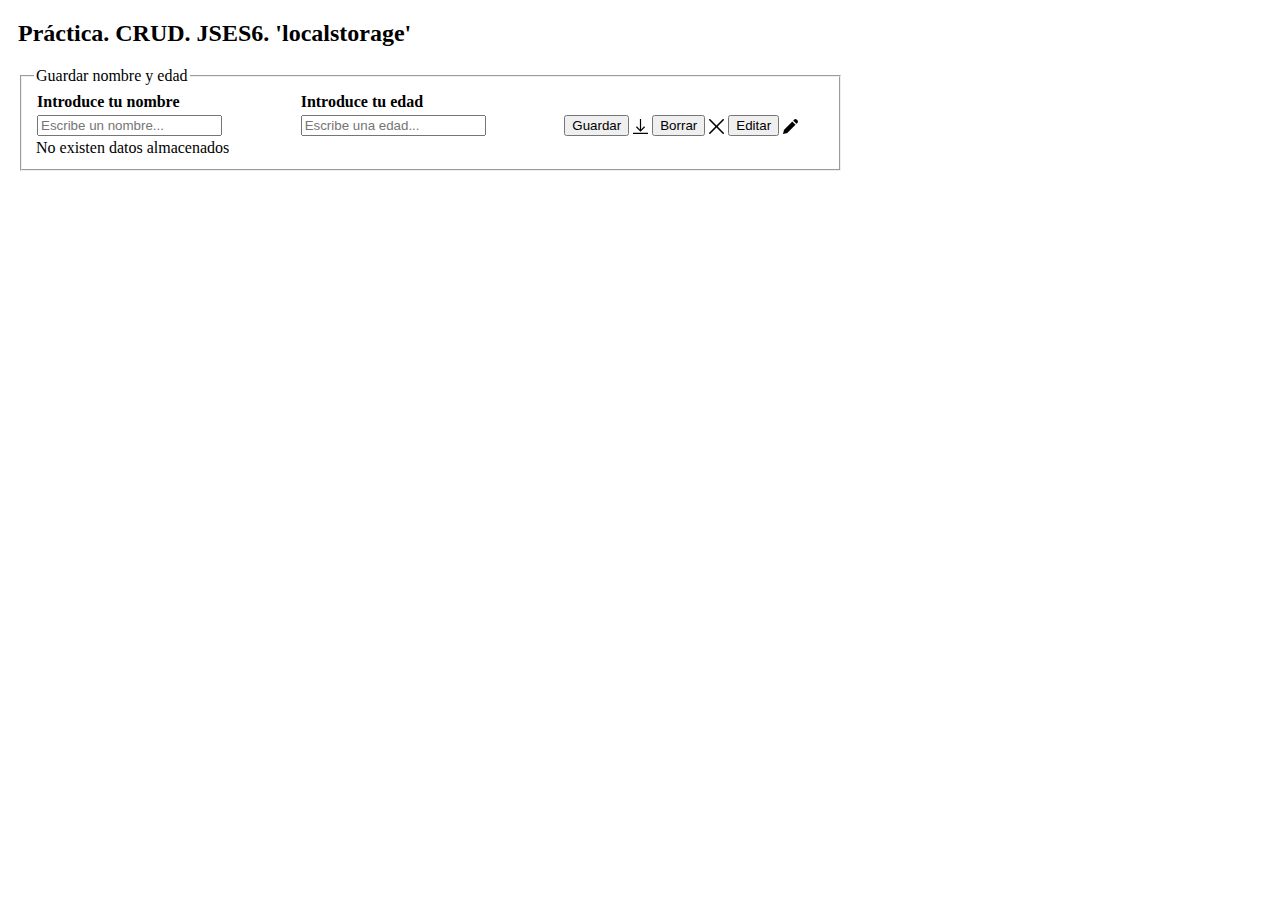
<file: index.html>
<!DOCTYPE html>
<html lang="es">

<head>
	<meta charset="UTF-8">
	<meta http-equiv="X-UA-Compatible" content="IE=edge">
	<meta name="viewport" content="width=device-width, initial-scale=1.0">
	<script defer src="./js/modificarDato.js" type="text/javascript"></script>
	<script defer src="./js/cargarDatosParaModificar.js" type="text/javascript"></script>
	<script defer src="./js/mostrarDatos.js" type="text/javascript"></script>
	<script defer src="./js/borrarDato.js" type="text/javascript"></script>
	<script defer src="./js/grabarDato.js" type="text/javascript"></script>
	<script defer src="./js/script.js" type="text/javascript"></script>
	<link rel="stylesheet" href="./css/styles.css" />
	<link href="./img/favicon.ico" rel="icon" type="image/x-icon" >
	<title>LocalStorage</title>
</head>

<body>
	<div id="contenedor">
		<h2>Práctica. CRUD. JSES6. 'localstorage'</h2>
<!-- 		<form id="form1" action="#" method="post"> -->
			<fieldset>
				<legend>Guardar nombre y edad</legend>
				<table id="tabla" class="filas">
					<thead>
						<tr>
							<th><label name="labelNombre" for="nombre">Introduce tu nombre</label></th>
							<th><label name="labelEdad" for="edad">Introduce tu edad</label></th>
						</tr>
						<tr>
							<th>
								<input type="text" id="nombre" class="control" name="nombre" size="20"
									placeholder="Escribe un nombre..." required />
							</th>
							<th>
								<input type="text" id="edad" class="control" name="edad" size="20"
									placeholder="Escribe una edad..." required />
							</th>
							<th>
								<input type="button" id="guardar" value="Guardar"></input>
								<img src="./img/save.svg" alt="Guardar" width="15" height="15"
										style="vertical-align: middle" />
								<input type="button" id="borrar" value="Borrar"></input>
								<img src="./img/delete.svg" alt="Borrar" width="15" height="15"
										style="vertical-align: middle" />
										<input type="button" id="editar" value="Editar"></input>
								<img src="./img/lapiz.png" alt="Editar" width="15" height="15"
										style="vertical-align: middle" />
							</th>
						</tr>
					</thead>
					<tbody id="cuerpo">
					</tbody>
				</table>
			</fieldset>
<!-- 		</form> -->
	</div>
</body>

</html>
</file>
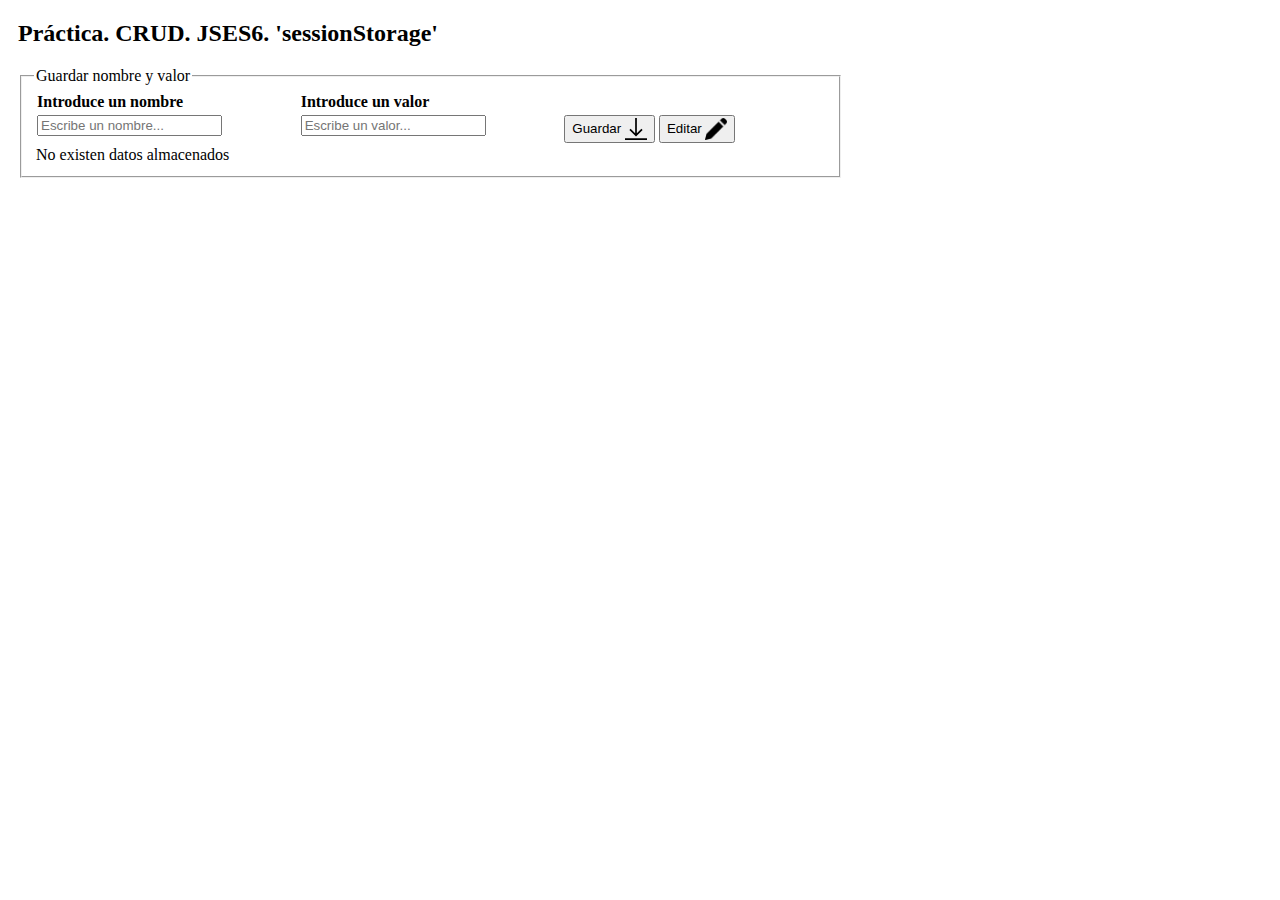
<file: SessionStorage/index.html>
<!DOCTYPE html>
<html lang="es">
  <head>
    <meta charset="UTF-8" />
    <meta http-equiv="X-UA-Compatible" content="IE=edge" />
    <meta name="viewport" content="width=device-width, initial-scale=1.0" />
    <script defer src="./js/modificarDato.js" type="text/javascript"></script>
    <script
      defer
      src="./js/cargarDatosParaModificar.js"
      type="text/javascript"
    ></script>
    <script defer src="./js/borrarDato.js" type="text/javascript"></script>
    <script defer src="./js/grabarDato.js" type="text/javascript"></script>
    <script defer src="./js/mostrarDatos.js" type="text/javascript"></script>
    <script defer src="./js/script.js" type="text/javascript"></script>
    <link rel="stylesheet" href="./css/styles.css" />
    <title>sessionStorage</title>
  </head>

  <body>
    <div id="contenedor">
      <h2>Práctica. CRUD. JSES6. 'sessionStorage'</h2>
      <form id="form1" action="#" method="post">
        <fieldset>
          <legend>Guardar nombre y valor</legend>
          <table id="tabla" class="filas">
            <thead>
              <tr>
                <th>
                  <label name="labelNombre" for="nombre"
                    >Introduce un nombre</label
                  >
                </th>
                <th>
                  <label name="labelValor" for="valor"
                    >Introduce un valor</label
                  >
                </th>
              </tr>
              <tr>
                <th>
                  <input
                    type="text"
                    id="nombre"
                    class="control"
                    name="nombre"
                    size="20"
                    placeholder="Escribe un nombre..."
                    required
                  />
                </th>
                <th>
                  <input
                    type="text"
                    id="valor"
                    class="control"
                    name="valor"
                    size="20"
                    placeholder="Escribe un valor..."
                    required
                  />
                </th>
                <th>
                  <button type="submit" id="guardar">
                    Guardar
                    <img
                      src="./img/save.svg"
                      alt="Guardar"
                      width="22"
                      height="22"
                      style="vertical-align: middle"
                    />
                  </button>
                  <button type="submit" id="editar">
                    Editar
                    <img
                      src="./img/lapiz.png"
                      alt="Editar"
                      width="22"
                      height="22"
                      style="vertical-align: middle"
                    />
                  </button>
                </th>
              </tr>
            </thead>
            <tbody id="cuerpo"></tbody>
          </table>
        </fieldset>
      </form>
    </div>
  </body>
</html>
</file>
<file: css/styles.css>
body {
    margin: 0 auto;
    padding-left: 10px;
}

#contenedor {
    padding-left: 0.5em;
    text-align: left;
    width: 825px;
    height: auto;
}

table {
    width: 100%;
}

th,
td {
    width: 25%;
    text-align: left;
    vertical-align: top;
}
</file>
<file: SessionStorage/css/styles.css>
body {
  margin: 0 auto;
  padding-left: 10px;
}

#contenedor {
  padding-left: 0.5em;
  text-align: left;
  width: 825px;
  height: auto;
}

table {
  width: 100%;
}

th,
td {
  width: 25%;
  text-align: left;
  vertical-align: top;
}
</file>
